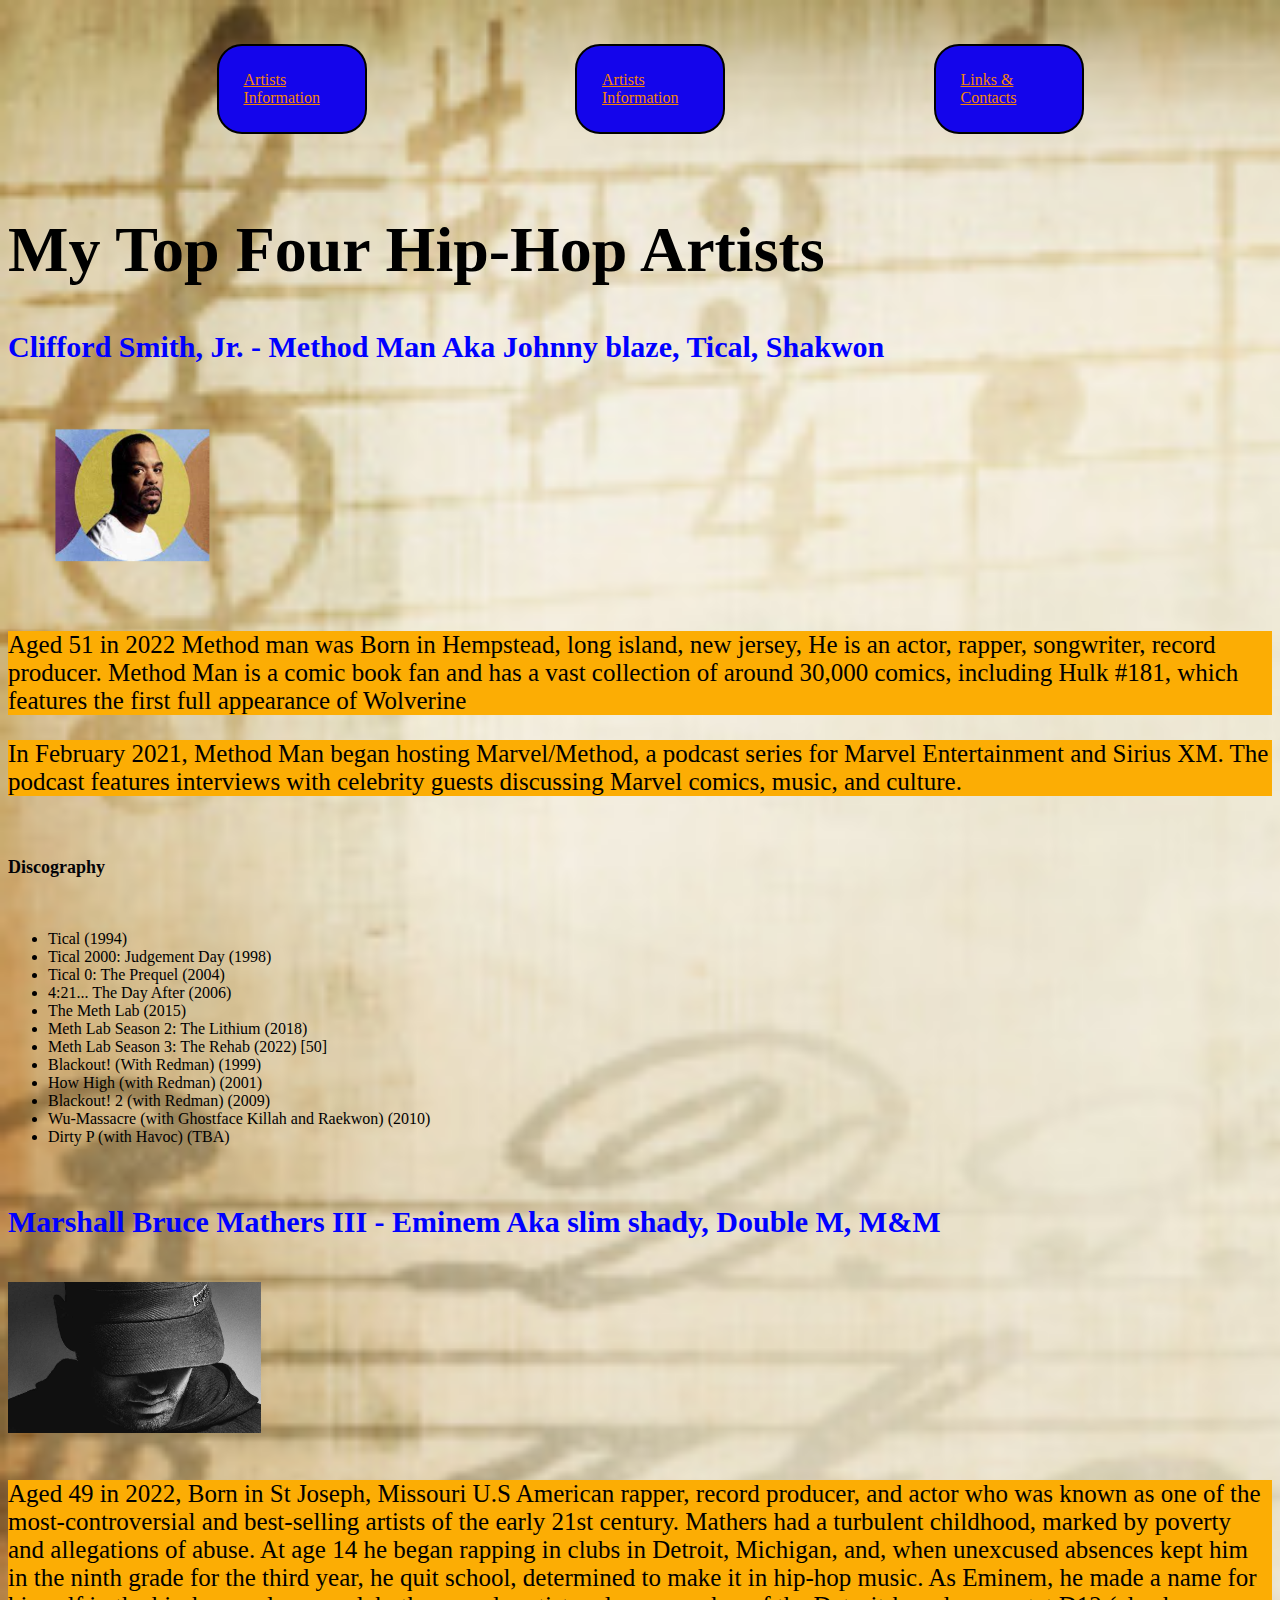
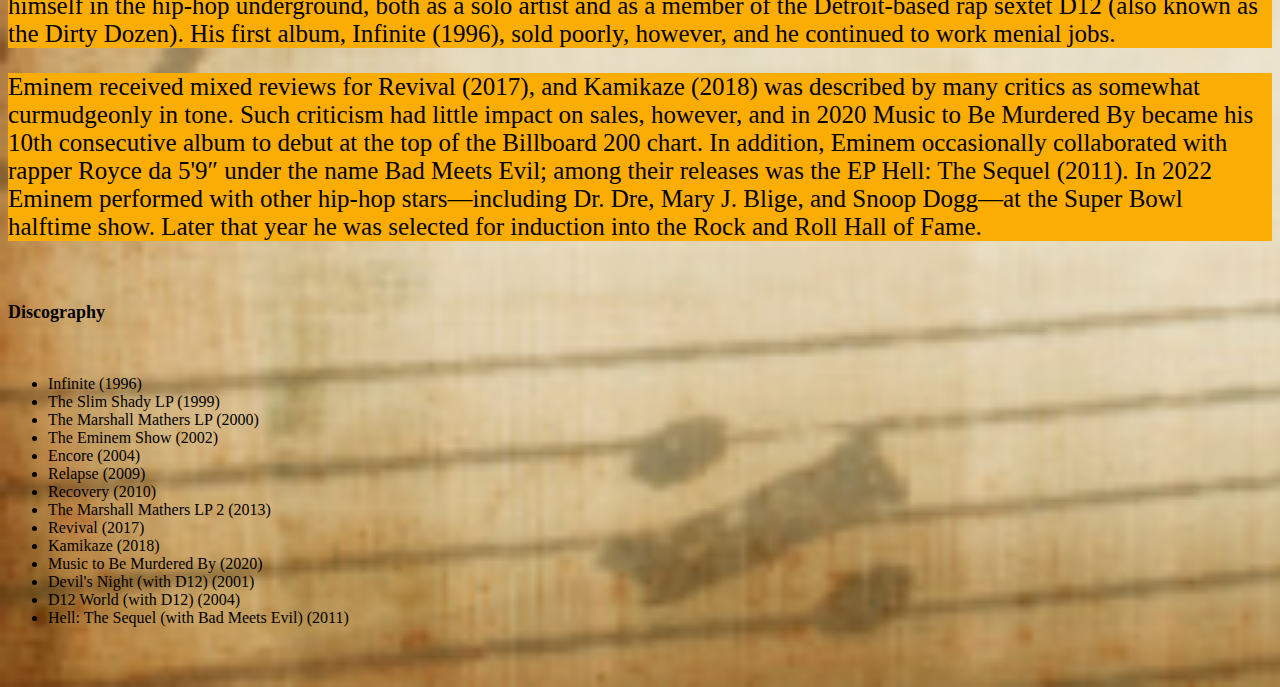
<file: index.html>
<!DOCTYPE html>
<html lang="en">
<head>
    <meta charset="UTF-8">
    <link rel="stylesheet" href="index.css">
    <title>My Top Five Hip-Hop Artists</title>
</head>
<body>
<br>
<br>
<div id= "nav-container">
    <a class="nav-item" href= "index.html">Artists Information</a>
    <a class="nav-item" href= "artists.html">Artists Information</a>
    <a class="nav-item" href= "contact.html">Links & Contacts</a>
    </div>
<br>
<br>


<!--  change "nav-container2 to an id selector by changing the '.' in the CSS to a '#' <div class= "nav-container"> to <div id= "nav-container"> -->

<h1 style="font-size:5vw">My Top Four Hip-Hop Artists</h1>

<h2>Clifford Smith, Jr. - Method Man Aka Johnny blaze, Tical, Shakwon</h2>
<img src="methodman.png" alt=" A picture of Method man" width ="20%" height="50%">
<br>
<p>Aged 51 in 2022 Method man was Born in Hempstead, long island, new jersey, He is an actor, rapper, songwriter, record producer. Method Man is a comic book fan and has a vast collection of around 30,000 comics, including Hulk #181, which features the first full appearance of Wolverine</p> 

<p>In February 2021, Method Man began hosting Marvel/Method, a podcast series for Marvel Entertainment and Sirius XM. The podcast features interviews with celebrity guests discussing Marvel comics, music, and culture.</p>

<br>
<h3>Discography</h3>
<br>
<ul>
<li>Tical (1994)</li>
<li>Tical 2000: Judgement Day (1998)</li>
<li>Tical 0: The Prequel (2004)</li>
<li>4:21... The Day After (2006)</li>
<li>The Meth Lab (2015)</li>
<li>Meth Lab Season 2: The Lithium (2018)</li>
<li>Meth Lab Season 3: The Rehab (2022) [50]</li>
<li>Blackout! (With Redman) (1999)</li>
<li>How High (with Redman) (2001)</li>
<li>Blackout! 2 (with Redman) (2009)</li>
<li>Wu-Massacre (with Ghostface Killah and Raekwon) (2010)</li>
<li>Dirty P (with Havoc) (TBA)</li>
</ul>

<br>
<h2>Marshall Bruce Mathers III - Eminem Aka slim shady, Double M, M&M</h2>
<br>
<img src="Eminem.jpg" alt=" A picture of Eminem" width ="20%" height="50%">
<br>
<br>
<p>Aged 49 in 2022, Born in St Joseph, Missouri U.S American rapper, record producer, and actor who was known as one of the most-controversial and best-selling artists of the early 21st century.
Mathers had a turbulent childhood, marked by poverty and allegations of abuse. At age 14 he began rapping in clubs in Detroit, Michigan, and, when unexcused absences kept him in the ninth grade for the third year, he quit school, determined to make it in hip-hop music. As Eminem, he made a name for himself in the hip-hop underground, both as a solo artist and as a member of the Detroit-based rap sextet D12 (also known as the Dirty Dozen). His first album, Infinite (1996), sold poorly, however, and he continued to work menial jobs.</p> 

<p>Eminem received mixed reviews for Revival (2017), and Kamikaze (2018) was described by many critics as somewhat curmudgeonly in tone. Such criticism had little impact on sales, however, and in 2020 Music to Be Murdered By became his 10th consecutive album to debut at the top of the Billboard 200 chart. In addition, Eminem occasionally collaborated with rapper Royce da 5'9″ under the name Bad Meets Evil; among their releases was the EP Hell: The Sequel (2011). In 2022 Eminem performed with other hip-hop stars—including Dr. Dre, Mary J. Blige, and Snoop Dogg—at the Super Bowl halftime show. Later that year he was selected for induction into the Rock and Roll Hall of Fame.</p>

<br>
<h3>Discography</h3>
<br>
<ul>
<li>Infinite (1996)</li>
<li>The Slim Shady LP (1999)</li>
<li>The Marshall Mathers LP (2000)</li>
<li>The Eminem Show (2002)</li>
<li>Encore (2004)</li>
<li>Relapse (2009)</li>
<li>Recovery (2010)</li>
<li>The Marshall Mathers LP 2 (2013)</li>
<li>Revival (2017)</li>
<li>Kamikaze (2018)</li>
<li>Music to Be Murdered By (2020)</li>
<li>Devil's Night (with D12) (2001)</li>
<li>D12 World (with D12) (2004)</li>
<li>Hell: The Sequel (with Bad Meets Evil) (2011)</li>
</ul>
<br>
<br>
</body>
</html>

<!-- add one piture from each artist using code below and position where you want them -->
<!-- to add a link to picture use.....<a href="https://www.weblink" target = "blank"> and end with </a> -->
<!-- example 
<a href="https://www.w3schools.com/python/python_operators.asp" target = "blank">
<img src="Mario.jpg.crdownload" alt="A picture of a mario character" width= "20%" height="50%"> 
</a> -->
</file>
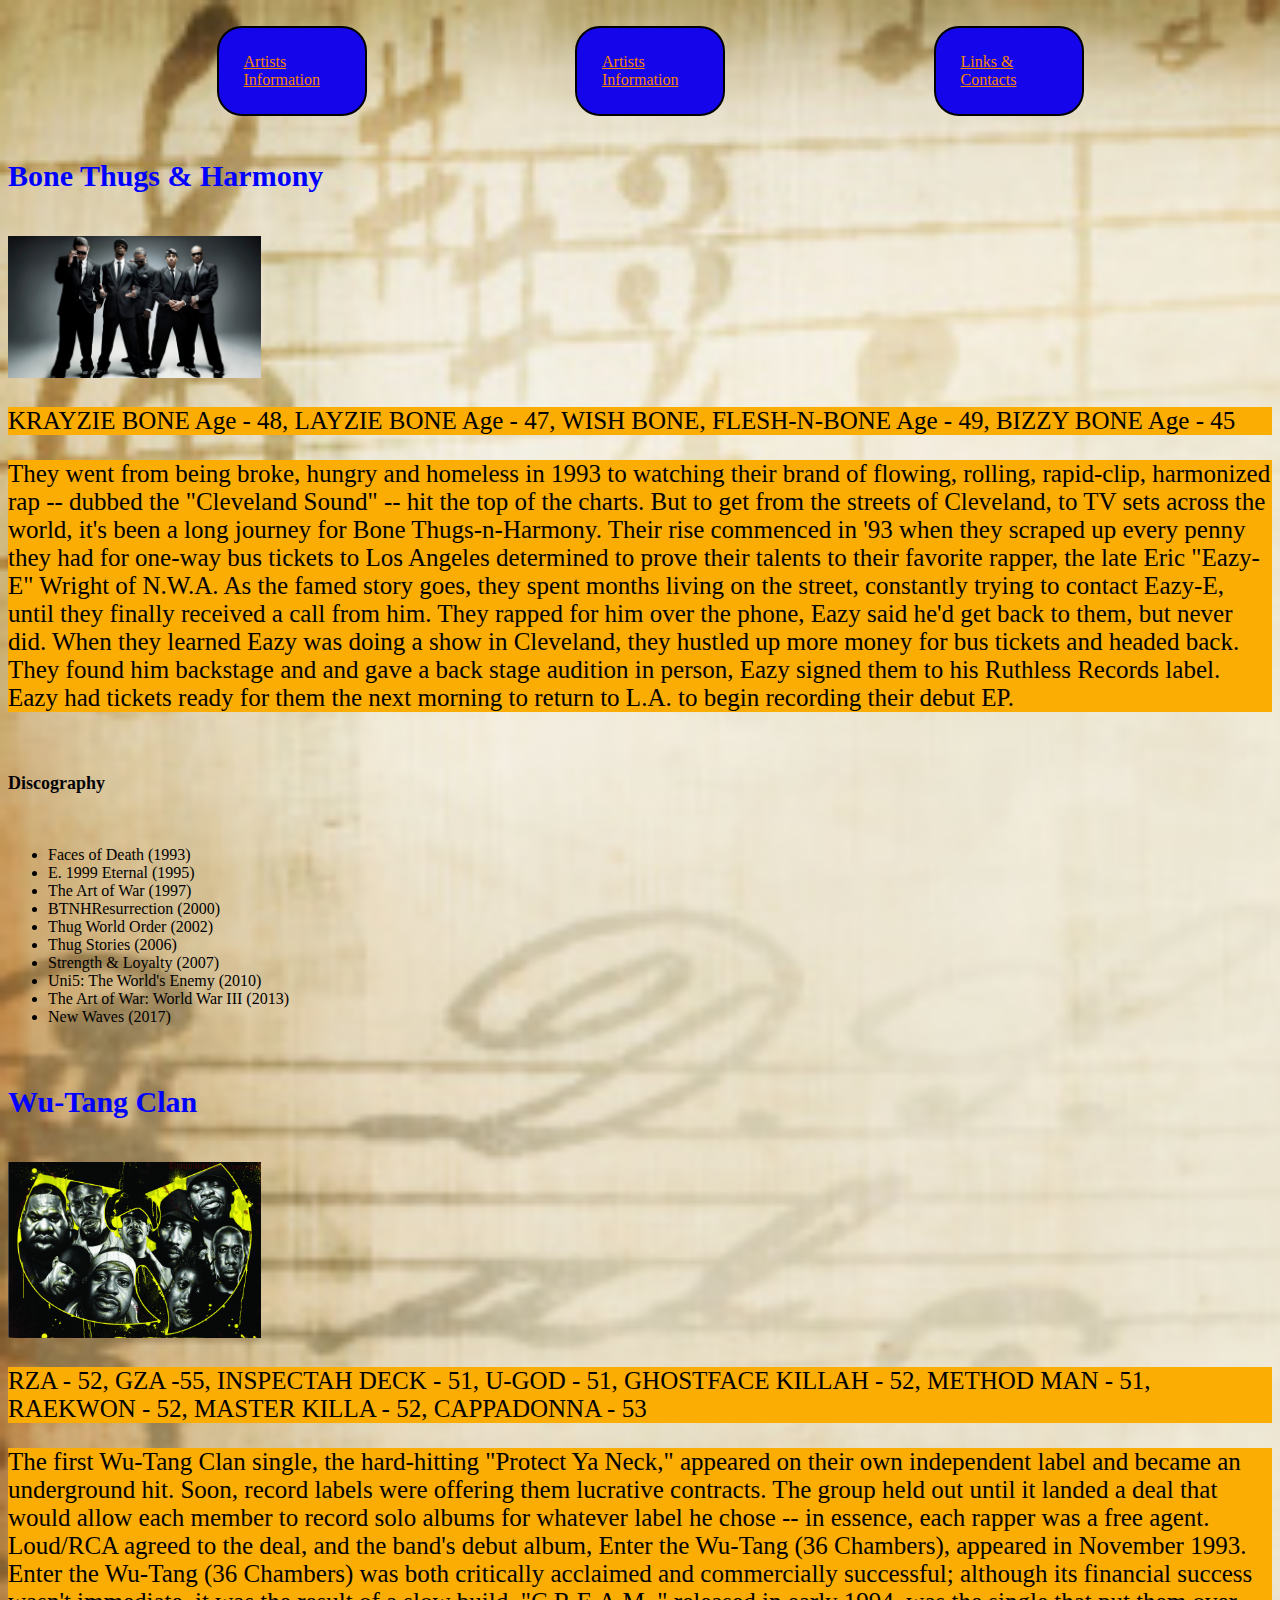
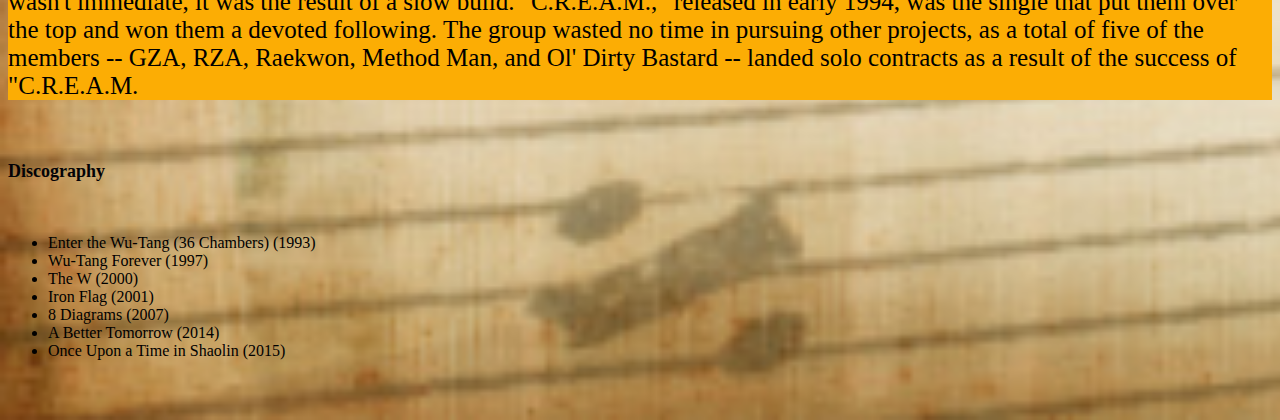
<file: artists.html>
<!DOCTYPE html>
<html lang="en">
<head>
    <link rel="stylesheet" href="index.css">
    <meta charset="UTF-8">
    <link rel="stylesheet" href="index.css">
    <title>Artists Information</title>
</head>
<body>
<br>
<div id= "nav-container">
    <a class="nav-item" href= "index.html">Artists Information</a>
    <a class="nav-item" href= "artists.html">Artists Information</a>
    <a class="nav-item" href= "contact.html">Links & Contacts</a>
    </div>
<br>
<h2>Bone Thugs & Harmony</h2>
<br>
<img src="btnha.jpg" alt= "A picture of BTNH" width ="20%" height="50%">

<p>KRAYZIE BONE Age - 48, LAYZIE BONE Age - 47, WISH BONE, FLESH-N-BONE Age - 49, BIZZY BONE Age - 45</p>
<p>They went from being broke, hungry and homeless in 1993 to watching their brand of flowing, rolling, rapid-clip, harmonized rap -- dubbed the "Cleveland Sound" -- hit the top of the charts. But to get from the streets of Cleveland, to TV sets across the world, it's been a long journey for Bone Thugs-n-Harmony. Their rise commenced in '93 when they scraped up every penny they had for one-way bus tickets to Los Angeles determined to prove their talents to their favorite rapper, the late Eric "Eazy-E" Wright of N.W.A. As the famed story goes, they spent months living on the street, constantly trying to contact Eazy-E, until they finally received a call from him. They rapped for him over the phone, Eazy said he'd get back to them, but never did. When they learned Eazy was doing a show in Cleveland, they hustled up more money for bus tickets and headed back. They found him backstage and and gave a back stage audition in person, Eazy signed them to his Ruthless Records label. Eazy had tickets ready for them the next morning to return to L.A. to begin recording their debut EP.</p>

<br>
<h3>Discography</h3>
<br>
<ul>
<li>Faces of Death (1993)</li>
<li>E. 1999 Eternal (1995)</li>
<li>The Art of War (1997)</li>
<li>BTNHResurrection (2000)</li>
<li>Thug World Order (2002)</li>
<li>Thug Stories (2006)</li>
<li>Strength & Loyalty (2007)</li>
<li>Uni5: The World's Enemy (2010)</li>
<li>The Art of War: World War III (2013)</li>
<li>New Waves (2017)</li>
</ul>
<br>

<h2>Wu-Tang Clan</h2>
<br>
<img src="wutang.jpg" alt= "A picture of BTNH" width ="20%" height="50%">

<p>RZA - 52, GZA -55, INSPECTAH DECK - 51, U-GOD - 51, GHOSTFACE KILLAH - 52, METHOD MAN - 51, RAEKWON - 52,   MASTER KILLA - 52, CAPPADONNA - 53</p>
<p>The first Wu-Tang Clan single, the hard-hitting "Protect Ya Neck," appeared on their own independent label and became an underground hit. Soon, record labels were offering them lucrative contracts. The group held out until it landed a deal that would allow each member to record solo albums for whatever label he chose -- in essence, each rapper was a free agent. Loud/RCA agreed to the deal, and the band's debut album, Enter the Wu-Tang (36 Chambers), appeared in November 1993. Enter the Wu-Tang (36 Chambers) was both critically acclaimed and commercially successful; although its financial success wasn't immediate, it was the result of a slow build. "C.R.E.A.M.," released in early 1994, was the single that put them over the top and won them a devoted following. The group wasted no time in pursuing other projects, as a total of five of the members -- GZA, RZA, Raekwon, Method Man, and Ol' Dirty Bastard -- landed solo contracts as a result of the success of "C.R.E.A.M. </p>
<br>
<h3>Discography</h3>
<br>
<ul>
<li>Enter the Wu-Tang (36 Chambers) (1993)</li>
<li>Wu-Tang Forever (1997)</li>
<li>The W (2000)</li>
<li>Iron Flag (2001)</li>
<li>8 Diagrams (2007)</li>
<li>A Better Tomorrow (2014)</li>
<li>Once Upon a Time in Shaolin (2015)</li>
</ul>
<br>
<br>
</body>
</html>
</file>
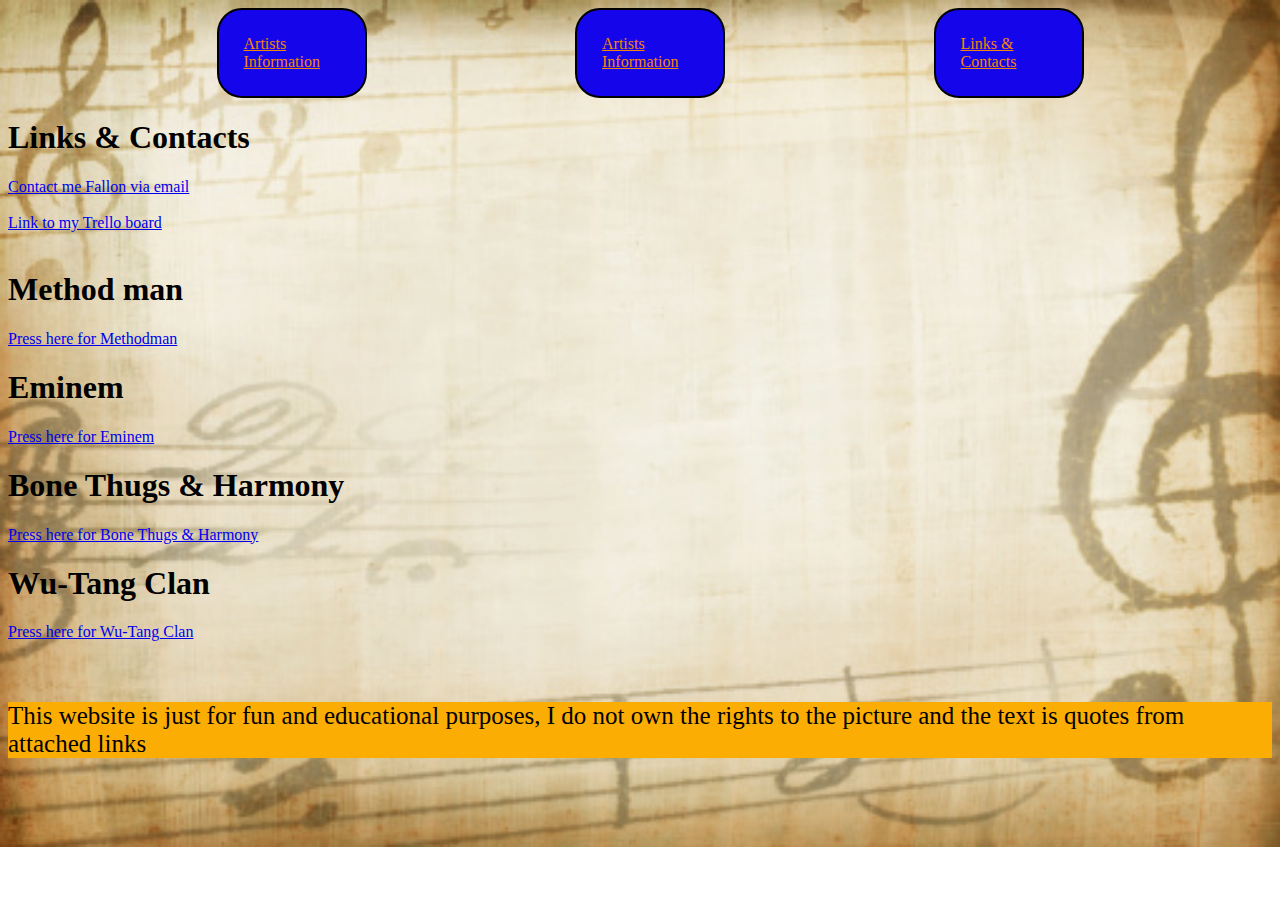
<file: contact.html>
<!DOCTYPE html>
<html lang="en">
<head>
    <link rel="stylesheet" href="index.css">
    <meta charset="UTF-8">
    <link rel="stylesheet" href="index.css">
    <title>Links & Contacts</title>
</head>
<body>

    <div id= "nav-container">
        <a class="nav-item" href= "index.html">Artists Information</a>
        <a class="nav-item" href= "artists.html">Artists Information</a>
        <a class="nav-item" href= "contact.html">Links & Contacts</a>
        </div>

<h1>Links & Contacts</h1>


<a href="mailto:fallon.mcdonagh@gmail.com">Contact me Fallon via email</a>
<br>
<br>
<a href="https://trello.com/b/1zyt9zqQ/my-five-top-artists">Link to my Trello board</a>
<br>
<br>
<h1>Method man</h1>
<a href="https://www.fanpop.com/clubs/method-man" target="_blank">Press here for Methodman</a>
<br>
<h1>Eminem</h1>
<a href="https://www.eminem.com/" target="_blank">Press here for Eminem</a>
<br>
<h1>Bone Thugs & Harmony</h1>
<a href="https://bonethugsnharmony.store/" target="_blank">Press here for Bone Thugs & Harmony</a>
<br>
<h1>Wu-Tang Clan</h1>
<a href="https://wutangclan.net/" target="_blank">Press here for Wu-Tang Clan</a>
<br>
<br>
<br>
<p>This website is just for fun and educational purposes, I do not own the rights to the picture and the text is quotes from attached links</p>
</body>
</html>
</file>
<file: index.css>
body {
    background-image: url("Background.jpg");
    background-repeat: no-repeat;
    background-size: cover;
}

h1 {
    color: black;
    font-size: 200xp;
    font-family: 'Times New Roman', Times, serif;
}


h2 {
    color: blue;
    font-size: 30px;
    font-family: 'Times New Roman', Times, serif;
}

h3 {
    color: rgb(3, 3, 7);
    font-size: 18px;
    font-family: 'Times New Roman', Times, serif;
}

.nav-container {
    display: flex;
    flex-direction: row;
    justify-content: space-evenly;
    align-items: center;
}

#nav-container {
    display: flex;
    flex-direction: row;
    justify-content: space-evenly;
    align-items: center;
}

.nav-item{
    box-sizing: border-box;
    background-color: rgb(20, 5, 235);
    color: rgb(245, 133, 5);
    padding: 25px;
    border-color: black;
    border-width: 2px;
    border-style: solid;
    border-radius: 25px;
    width: 150px;
    margin-left: 20px;
}

p {
    box-sizing: border-box;
    background-color: rgb(252, 173, 4);
    color: rgba(2, 1, 7, 0.947);
    border-color: rgba(255, 200, 0, 0.817);
    font-size: 25px;
    font-family: 'Times New Roman', Times, serif;
    color: black;
}
</file>
